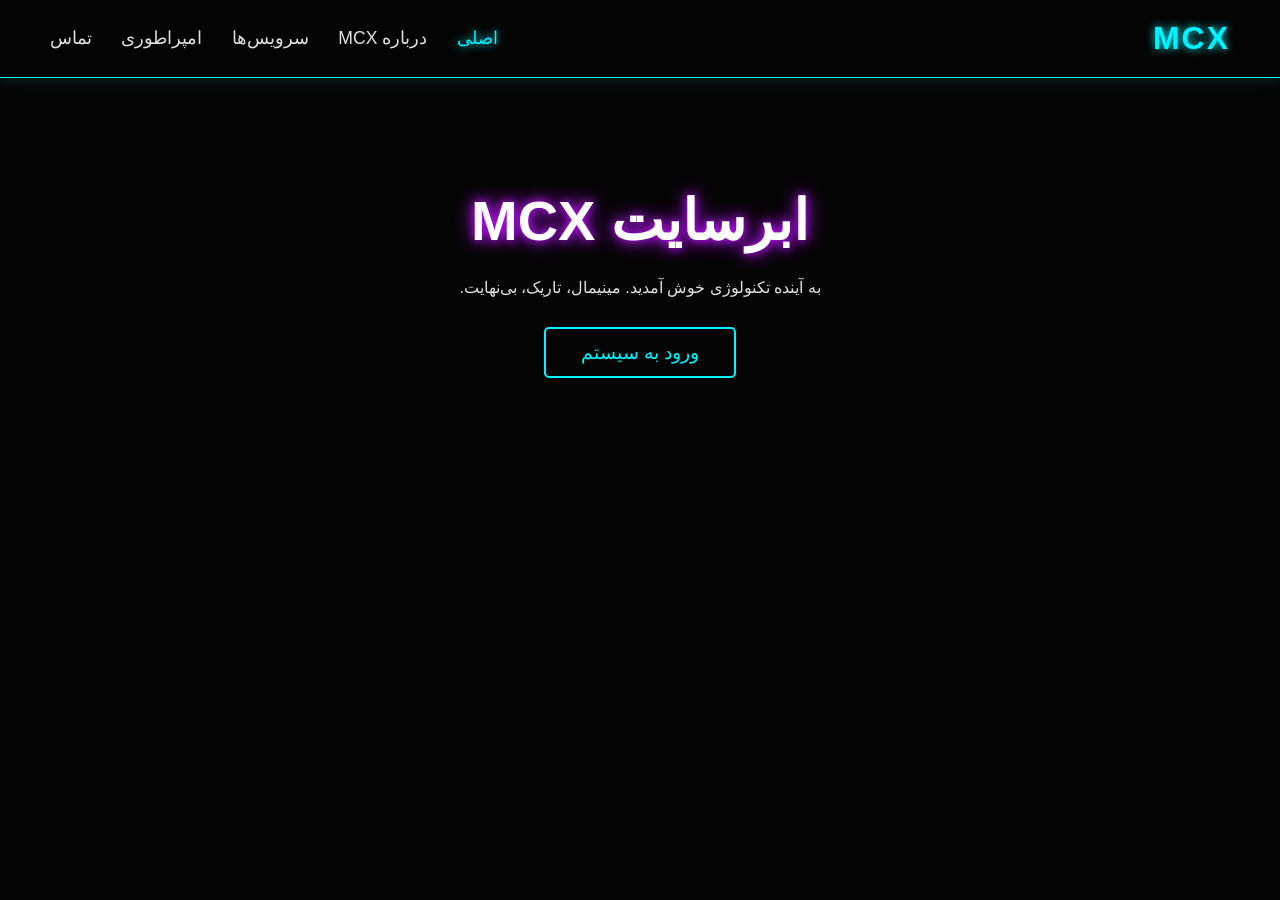
<file: index.html>
<!DOCTYPE html>
<html lang="fa" dir="rtl">
<head>
<meta charset="UTF-8">
<meta name="viewport" content="width=device-width, initial-scale=1.0">
<title>MCX | صفحه اصلی</title>
<link rel="stylesheet" href="css/style.css">
</head>
<body>
<nav class="navbar">
<div class="logo neon-text">MCX</div>
<div class="links">
<a href="index.html" class="active">اصلی</a>
<a href="about.html">درباره MCX</a>
<a href="services.html">سرویس‌ها</a>
<a href="empire.html">امپراطوری</a>
<a href="contact.html">تماس</a>
</div>
</nav>
<main class="hero">
<h1 class="neon-title">ابر‌سایت MCX</h1>
<p>به آینده تکنولوژی خوش آمدید. مینیمال، تاریک، بی‌نهایت.</p>
<a href="empire.html" class="btn-neon">ورود به سیستم</a>
</main>
<script src="js/script.js"></script>
</body>
</html>
</file>
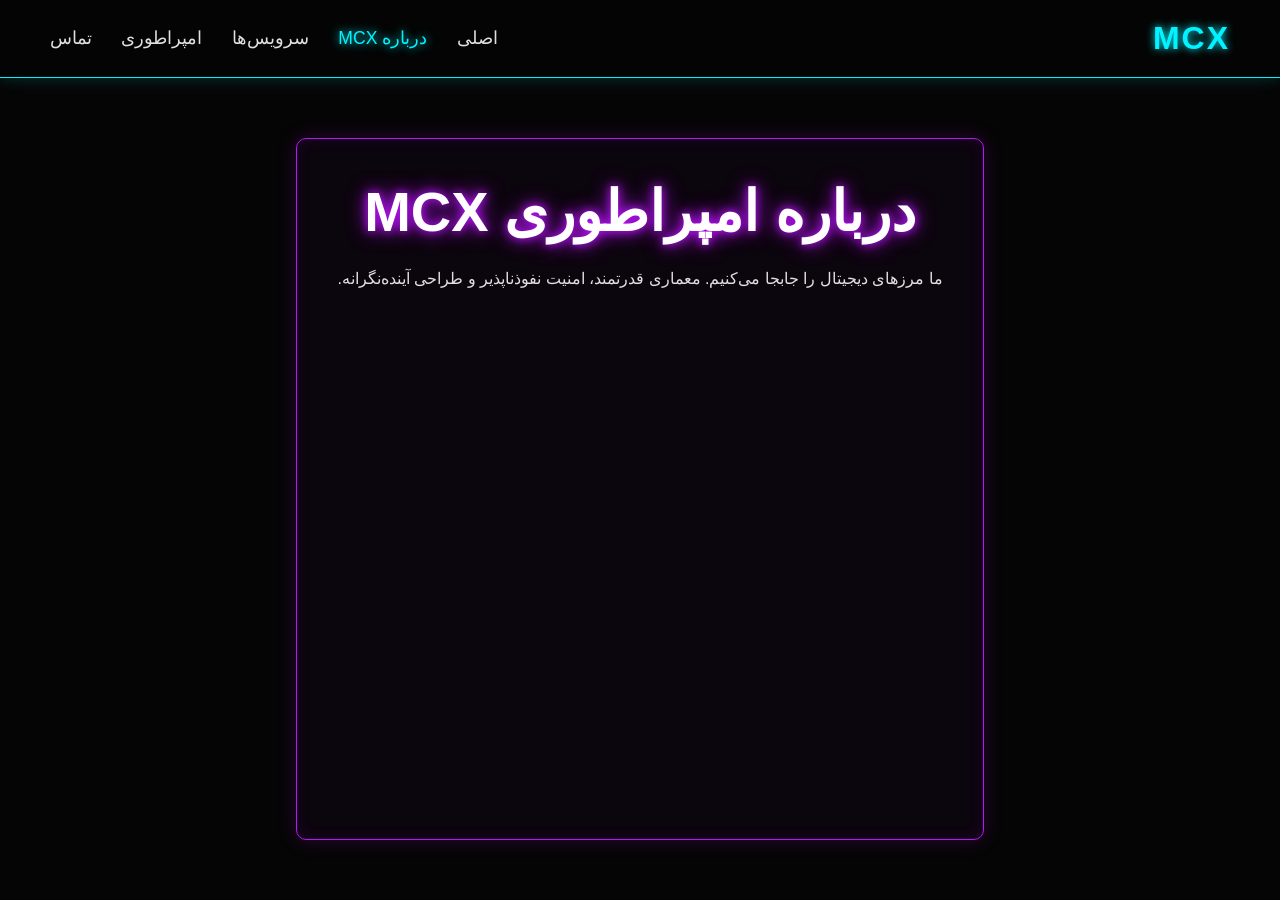
<file: about.html>
<!DOCTYPE html>
<html lang="fa" dir="rtl">
<head>
<meta charset="UTF-8">
<meta name="viewport" content="width=device-width, initial-scale=1.0">
<title>MCX | درباره ما</title>
<link rel="stylesheet" href="css/style.css">
</head>
<body>
<nav class="navbar">
<div class="logo neon-text">MCX</div>
<div class="links">
<a href="index.html">اصلی</a>
<a href="about.html" class="active">درباره MCX</a>
<a href="services.html">سرویس‌ها</a>
<a href="empire.html">امپراطوری</a>
<a href="contact.html">تماس</a>
</div>
</nav>
<main class="container box-neon">
<h1 class="neon-title">درباره امپراطوری MCX</h1>
<p>ما مرزهای دیجیتال را جابجا می‌کنیم. معماری قدرتمند، امنیت نفوذناپذیر و طراحی آینده‌نگرانه.</p>
</main>
<script src="js/script.js"></script>
</body>
</html>
</file>
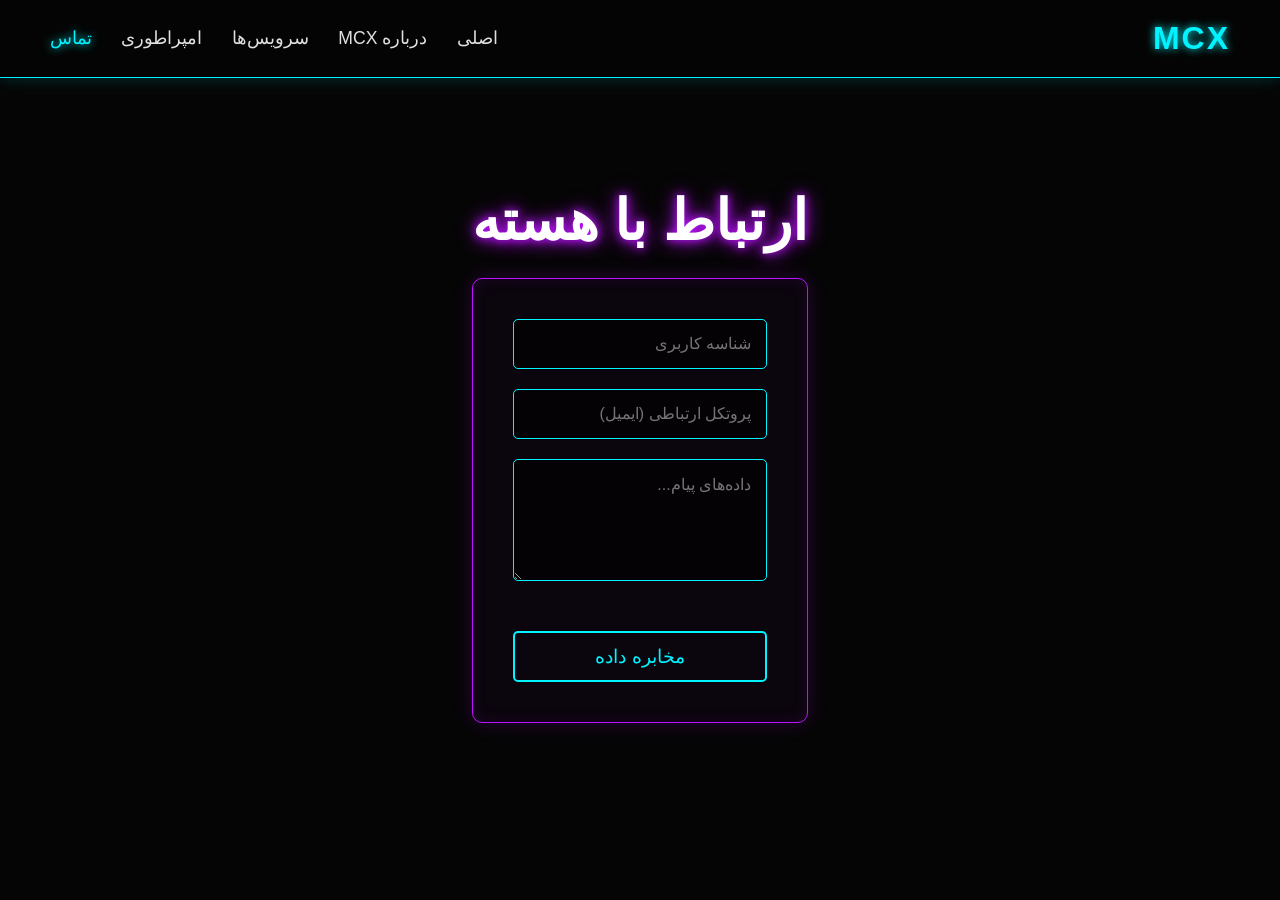
<file: contact.html>
<!DOCTYPE html>
<html lang="fa" dir="rtl">
<head>
<meta charset="UTF-8">
<meta name="viewport" content="width=device-width, initial-scale=1.0">
<title>MCX | تماس</title>
<link rel="stylesheet" href="css/style.css">
</head>
<body>
<nav class="navbar">
<div class="logo neon-text">MCX</div>
<div class="links">
<a href="index.html">اصلی</a>
<a href="about.html">درباره MCX</a>
<a href="services.html">سرویس‌ها</a>
<a href="empire.html">امپراطوری</a>
<a href="contact.html" class="active">تماس</a>
</div>
</nav>
<main class="container">
<h1 class="neon-title">ارتباط با هسته</h1>
<form id="contactForm" class="box-neon">
<input type="text" placeholder="شناسه کاربری" class="input-neon" required>
<input type="email" placeholder="پروتکل ارتباطی (ایمیل)" class="input-neon" required>
<textarea placeholder="داده‌های پیام..." class="input-neon" rows="5" required></textarea>
<button type="submit" class="btn-neon">مخابره داده</button>
</form>
</main>
<script src="js/script.js"></script>
</body>
</html>
</file>
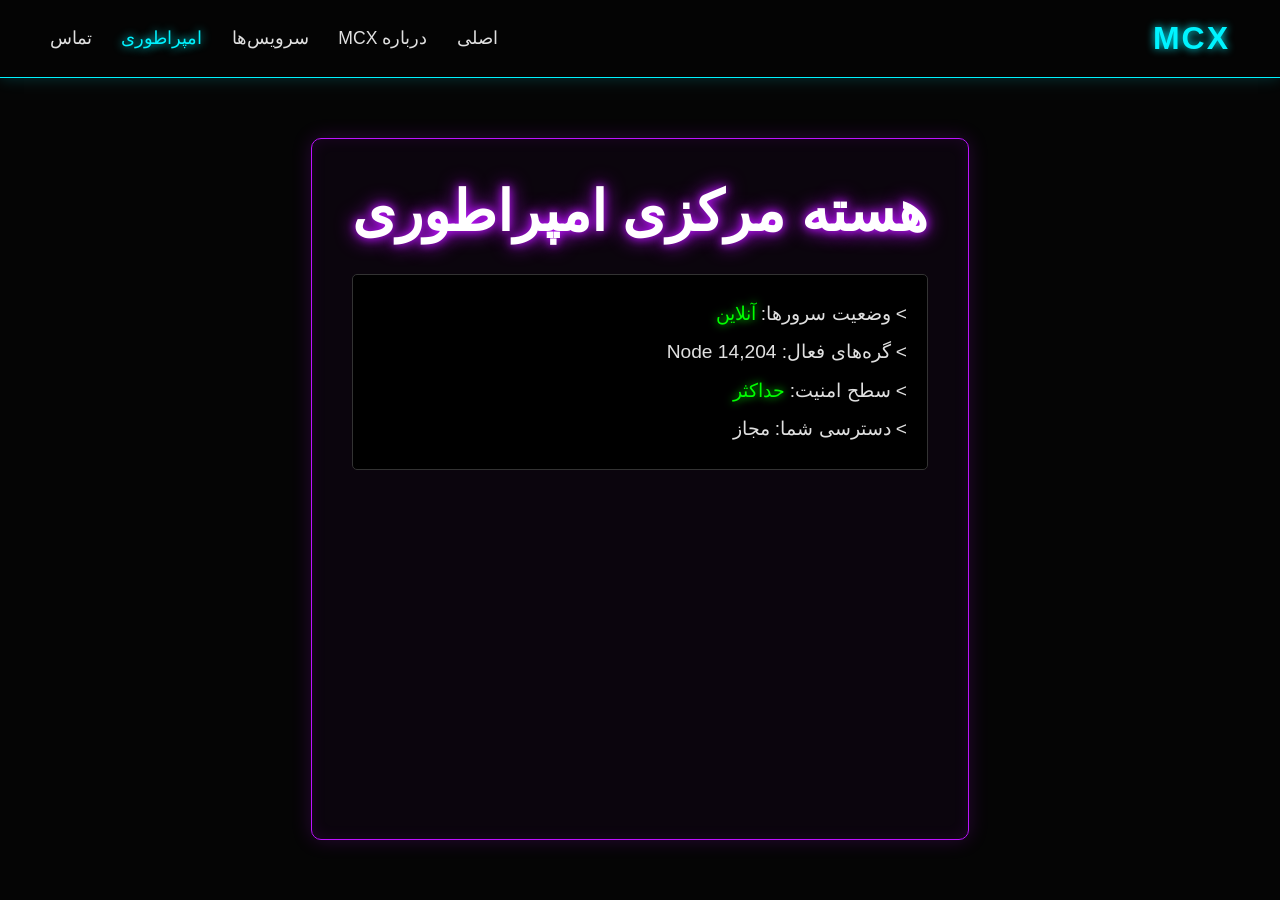
<file: empire.html>
<!DOCTYPE html>
<html lang="fa" dir="rtl">
<head>
<meta charset="UTF-8">
<meta name="viewport" content="width=device-width, initial-scale=1.0">
<title>MCX | امپراطوری دیجیتال</title>
<link rel="stylesheet" href="css/style.css">
</head>
<body>
<nav class="navbar">
<div class="logo neon-text">MCX</div>
<div class="links">
<a href="index.html">اصلی</a>
<a href="about.html">درباره MCX</a>
<a href="services.html">سرویس‌ها</a>
<a href="empire.html" class="active">امپراطوری</a>
<a href="contact.html">تماس</a>
</div>
</nav>
<main class="container box-neon empire-mode">
<h1 class="neon-title">هسته مرکزی امپراطوری</h1>
<div class="terminal">
<p>> وضعیت سرورها: <span class="text-success">آنلاین</span></p>
<p>> گره‌های فعال: <span class="text-neon">14,204 Node</span></p>
<p>> سطح امنیت: <span class="text-success">حداکثر</span></p>
<p>> دسترسی شما: <span class="text-neon">مجاز</span></p>
</div>
</main>
<script src="js/script.js"></script>
</body>
</html>
</file>
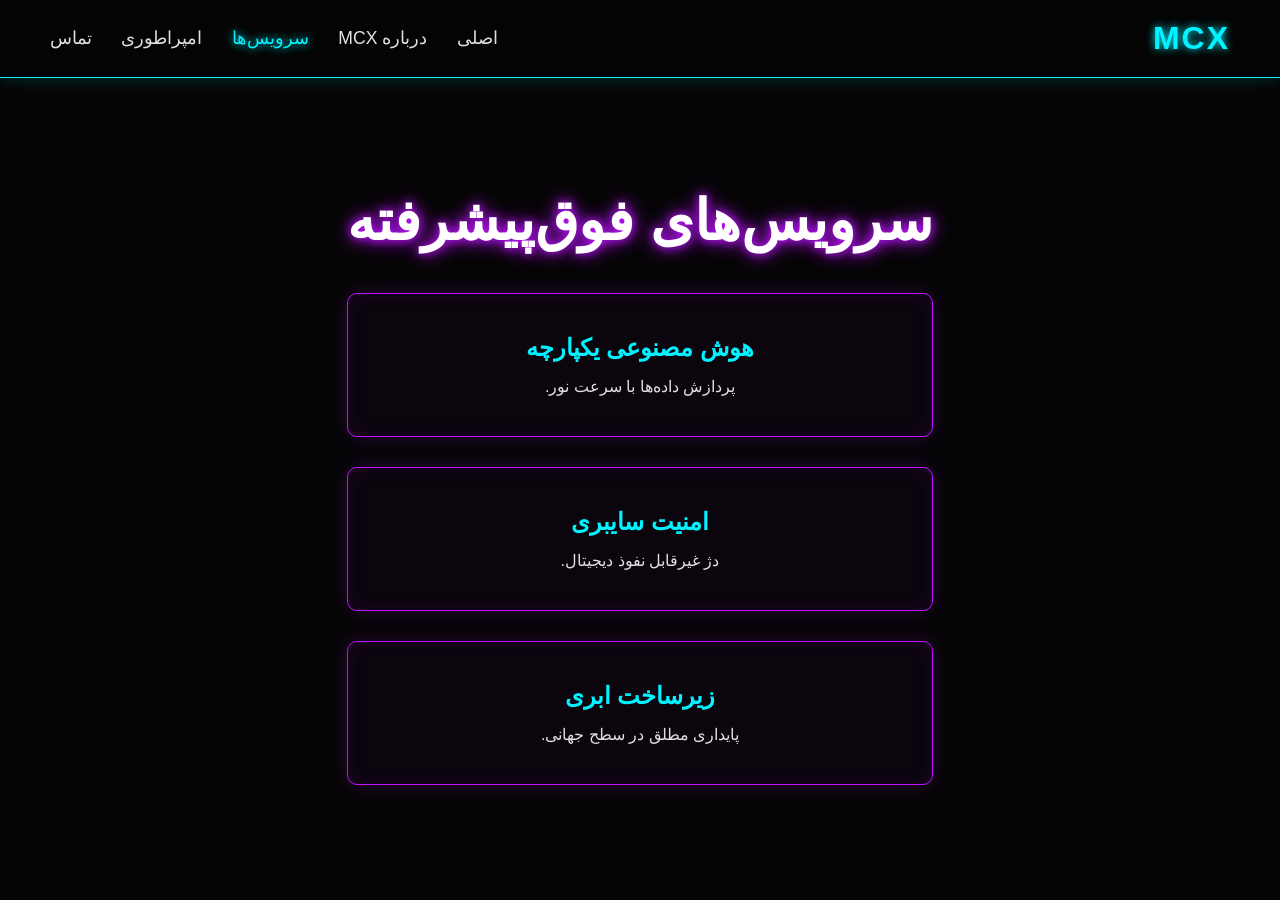
<file: service.html>
<!DOCTYPE html>
<html lang="fa" dir="rtl">
<head>
<meta charset="UTF-8">
<meta name="viewport" content="width=device-width, initial-scale=1.0">
<title>MCX | سرویس‌ها</title>
<link rel="stylesheet" href="css/style.css">
</head>
<body>
<nav class="navbar">
<div class="logo neon-text">MCX</div>
<div class="links">
<a href="index.html">اصلی</a>
<a href="about.html">درباره MCX</a>
<a href="services.html" class="active">سرویس‌ها</a>
<a href="empire.html">امپراطوری</a>
<a href="contact.html">تماس</a>
</div>
</nav>
<main class="container">
<h1 class="neon-title">سرویس‌های فوق‌پیشرفته</h1>
<div class="grid">
<div class="card box-neon">
<h3>هوش مصنوعی یکپارچه</h3>
<p>پردازش داده‌ها با سرعت نور.</p>
</div>
<div class="card box-neon">
<h3>امنیت سایبری</h3>
<p>دژ غیرقابل نفوذ دیجیتال.</p>
</div>
<div class="card box-neon">
<h3>زیرساخت ابری</h3>
<p>پایداری مطلق در سطح جهانی.</p>
</div>
</div>
</main>
<script src="js/script.js"></script>
</body>
</html>
</file>
<file: css/style.css>
@import url('https://v1.fontapi.ir/css/Vazirmatn');

:root {
  --bg: #050505;
  --text: #e0e0e0;
  --neon-cyan: #00f3ff;
  --neon-purple: #bc13fe;
}

* {
  margin: 0;
  padding: 0;
  box-sizing: border-box;
  font-family: 'Vazirmatn', sans-serif;
}

body {
  background-color: var(--bg);
  color: var(--text);
  min-height: 100vh;
  display: flex;
  flex-direction: column;
  overflow-x: hidden;
}

.navbar {
  display: flex;
  justify-content: space-between;
  align-items: center;
  padding: 20px 50px;
  background: rgba(5, 5, 5, 0.9);
  border-bottom: 1px solid var(--neon-cyan);
  box-shadow: 0 0 15px rgba(0, 243, 255, 0.2);
}

.logo {
  font-size: 2rem;
  font-weight: bold;
  letter-spacing: 2px;
}

.links a {
  color: var(--text);
  text-decoration: none;
  margin-right: 25px;
  font-size: 1.1rem;
  transition: 0.3s ease;
}

.links a:hover, .links a.active {
  color: var(--neon-cyan);
  text-shadow: 0 0 10px var(--neon-cyan);
}

.hero, .container {
  padding: 50px;
  max-width: 1100px;
  margin: 60px auto;
  text-align: center;
  flex: 1;
}

.neon-title {
  font-size: 3.5rem;
  color: #fff;
  text-shadow: 0 0 10px var(--neon-purple), 0 0 20px var(--neon-purple);
  margin-bottom: 25px;
}

.neon-text {
  color: var(--neon-cyan);
  text-shadow: 0 0 8px var(--neon-cyan);
}

.btn-neon {
  display: inline-block;
  margin-top: 30px;
  padding: 12px 35px;
  background: transparent;
  color: var(--neon-cyan);
  border: 2px solid var(--neon-cyan);
  text-decoration: none;
  border-radius: 5px;
  font-size: 1.2rem;
  transition: 0.3s;
  cursor: pointer;
}

.btn-neon:hover {
  background: var(--neon-cyan);
  color: #000;
  box-shadow: 0 0 15px var(--neon-cyan), inset 0 0 10px var(--neon-cyan);
}

.box-neon {
  border: 1px solid var(--neon-purple);
  padding: 40px;
  border-radius: 10px;
  background: rgba(188, 19, 254, 0.03);
  box-shadow: inset 0 0 15px rgba(188, 19, 254, 0.1), 0 0 20px rgba(188, 19, 254, 0.2);
}

.grid {
  display: grid;
  grid-template-columns: repeat(auto-fit, minmax(280px, 1fr));
  gap: 30px;
  margin-top: 40px;
}

.card {
  transition: transform 0.3s;
}

.card:hover {
  transform: translateY(-5px);
  border-color: var(--neon-cyan);
  box-shadow: inset 0 0 15px rgba(0, 243, 255, 0.1), 0 0 20px rgba(0, 243, 255, 0.2);
}

.card h3 {
  color: var(--neon-cyan);
  margin-bottom: 15px;
  font-size: 1.5rem;
}

.terminal {
  text-align: right;
  font-family: monospace;
  font-size: 1.2rem;
  line-height: 2;
  margin-top: 30px;
  background: #000;
  padding: 20px;
  border-radius: 5px;
  border: 1px solid #333;
}

.text-success {
  color: #0f0;
  text-shadow: 0 0 8px #0f0;
}

form {
  display: flex;
  flex-direction: column;
  gap: 20px;
  max-width: 500px;
  margin: 0 auto;
}

.input-neon {
  background: rgba(0, 0, 0, 0.5);
  border: 1px solid var(--neon-cyan);
  color: #fff;
  padding: 15px;
  font-size: 1rem;
  border-radius: 5px;
  outline: none;
  transition: 0.3s;
}

.input-neon:focus {
  box-shadow: 0 0 12px var(--neon-cyan);
}
</file>
